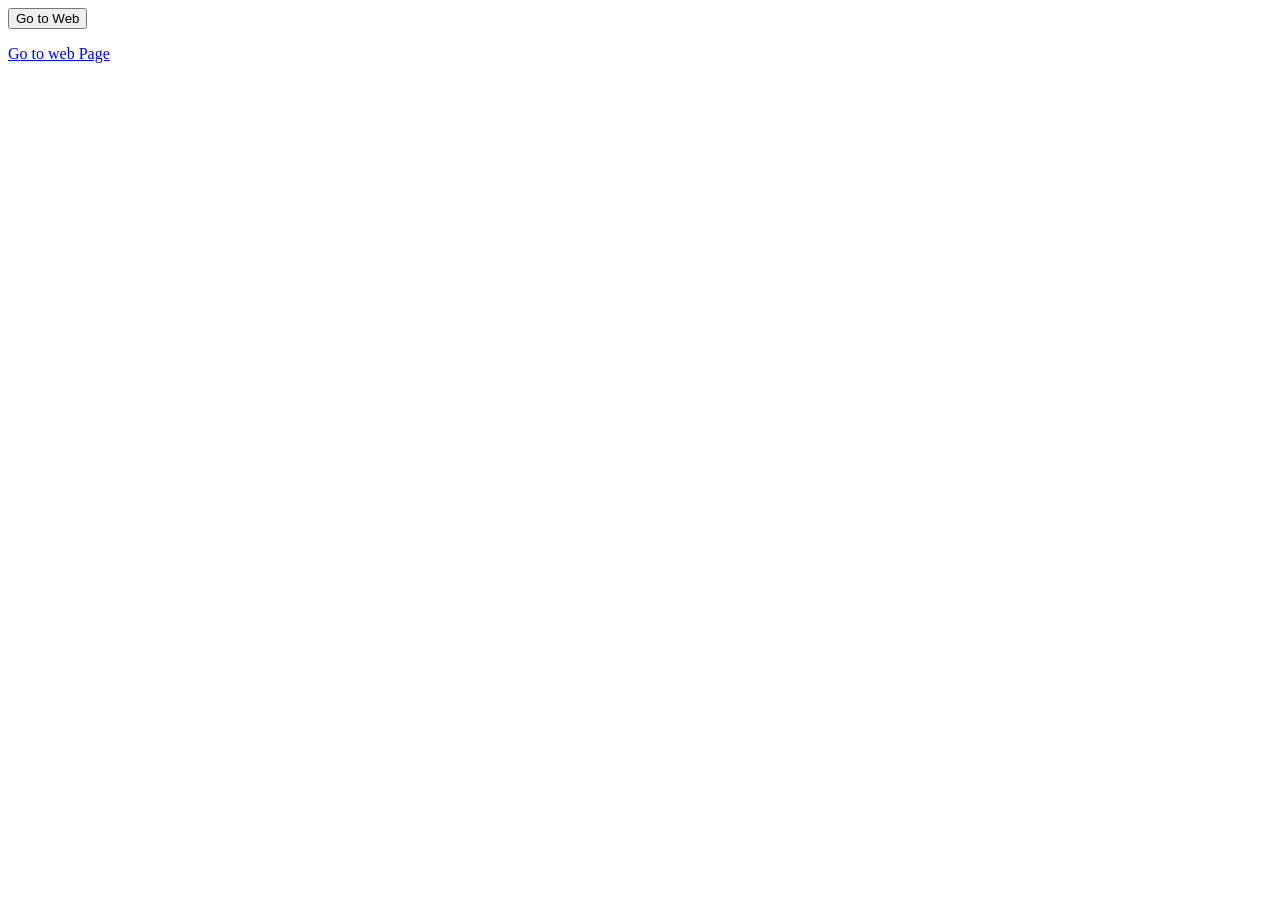
<file: test.html>
<!DOCTYPE html>
<html lang="en">
<head>
    <meta charset="UTF-8">
    <meta name="viewport" content="width=device-width, initial-scale=1.0">
    <title>test</title>
</head>
<body>
    <button type="button">
        <a href="all-status.html"></a>Go to Web
    </button>
    <p><a href="all-status.html">Go to web Page</a></p>
</body>
</html>
</file>
